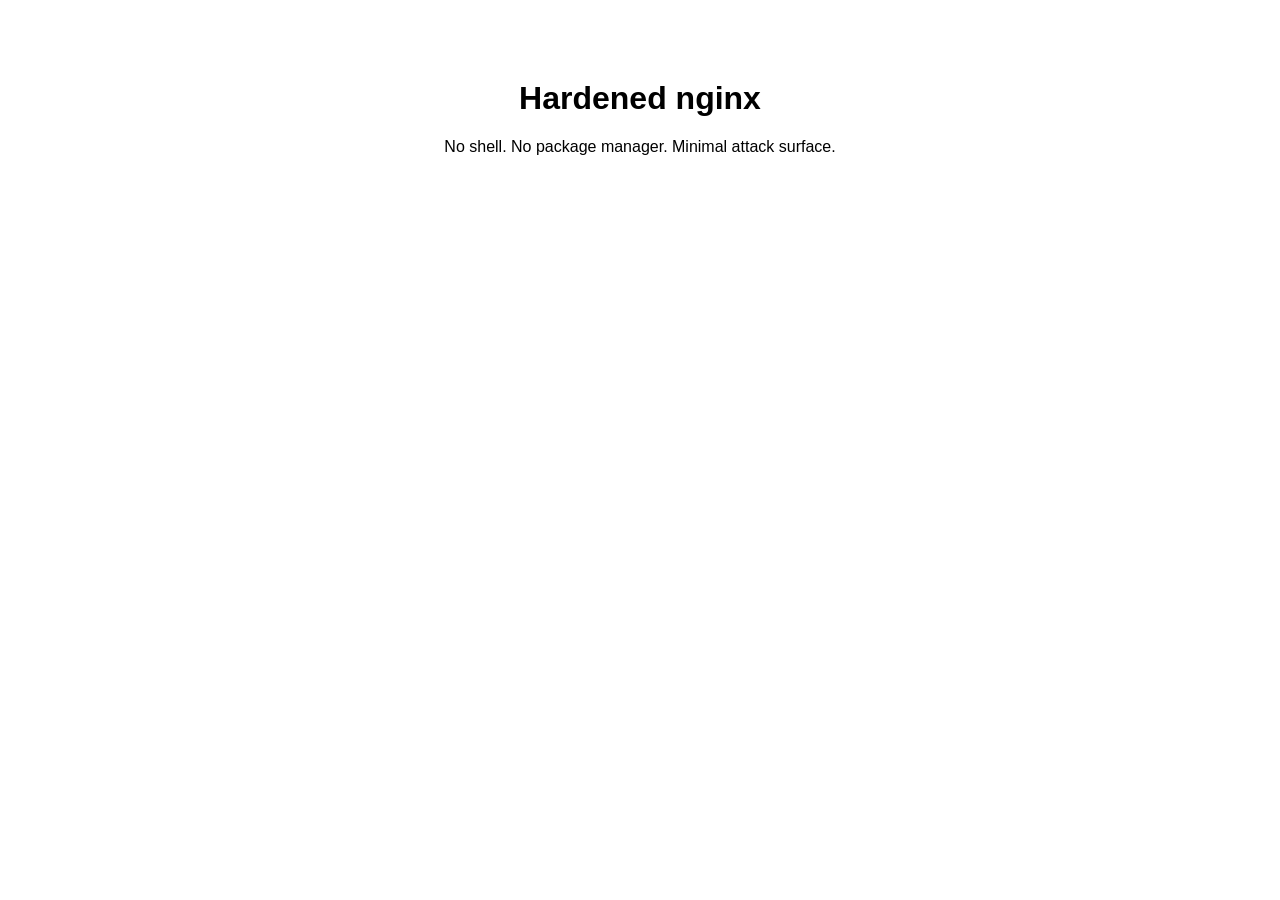
<file: demo-07/html/index.html>
<!doctype html>
<html>
  <head><title>hardened nginx</title></head>
  <body style="font-family:sans-serif; text-align:center; margin-top:80px">
    <h1>Hardened nginx</h1>
    <p>No shell. No package manager. Minimal attack surface.</p>
  </body>
</html>
</file>
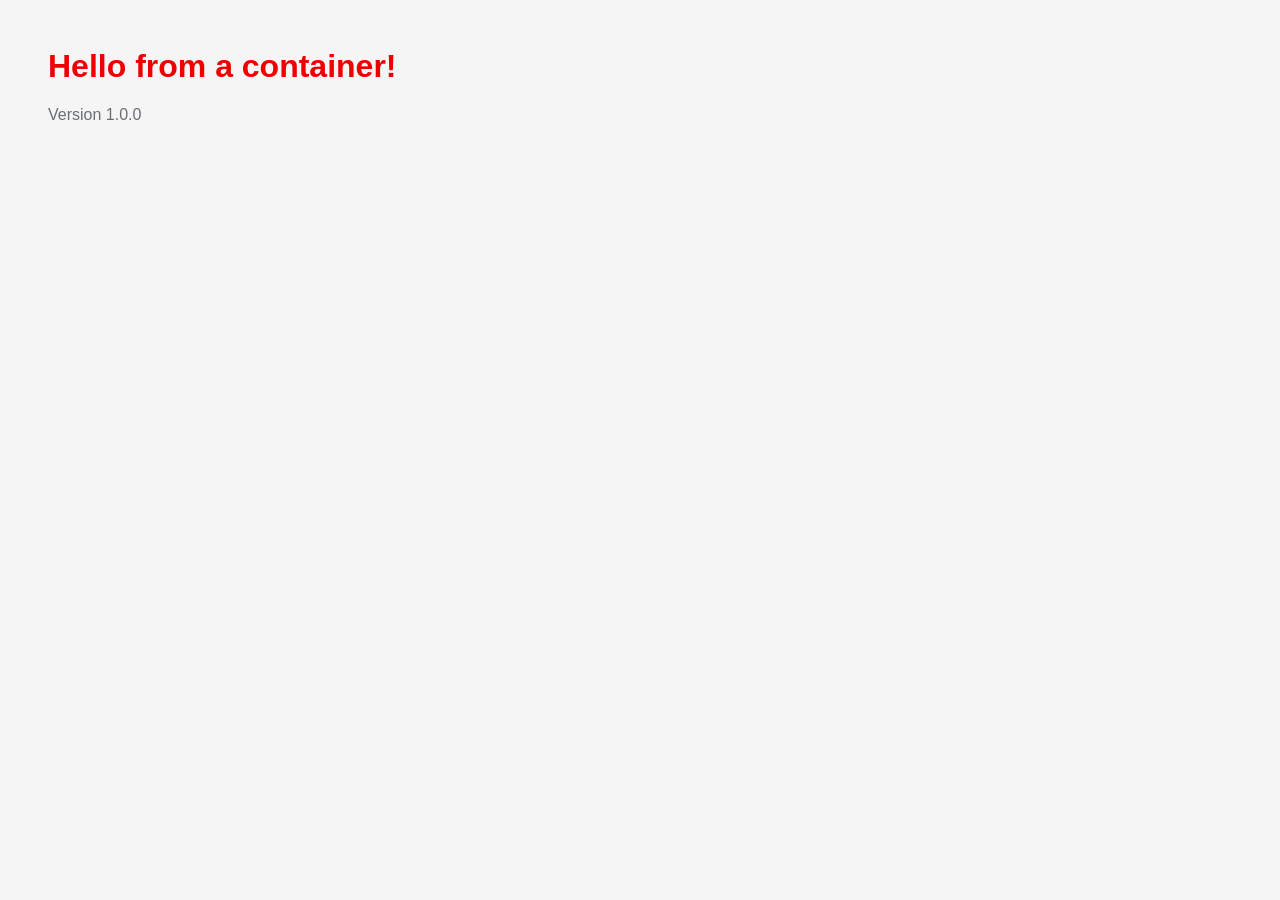
<file: hello-web/html/index.html>
<!doctype html>
<html>
  <head>
    <title>hello-web</title>
    <link rel="stylesheet" href="style.css">
  </head>
  <body>
    <h1>Hello from a container!</h1>
    <p>Version 1.0.0</p>
  </body>
</html>
</file>
<file: hello-web/html/style.css>
body { font-family: sans-serif; margin: 3rem; background: #f5f5f5; color: #151515; }
h1   { color: #ee0000; }
p    { color: #6a6e73; }
</file>
